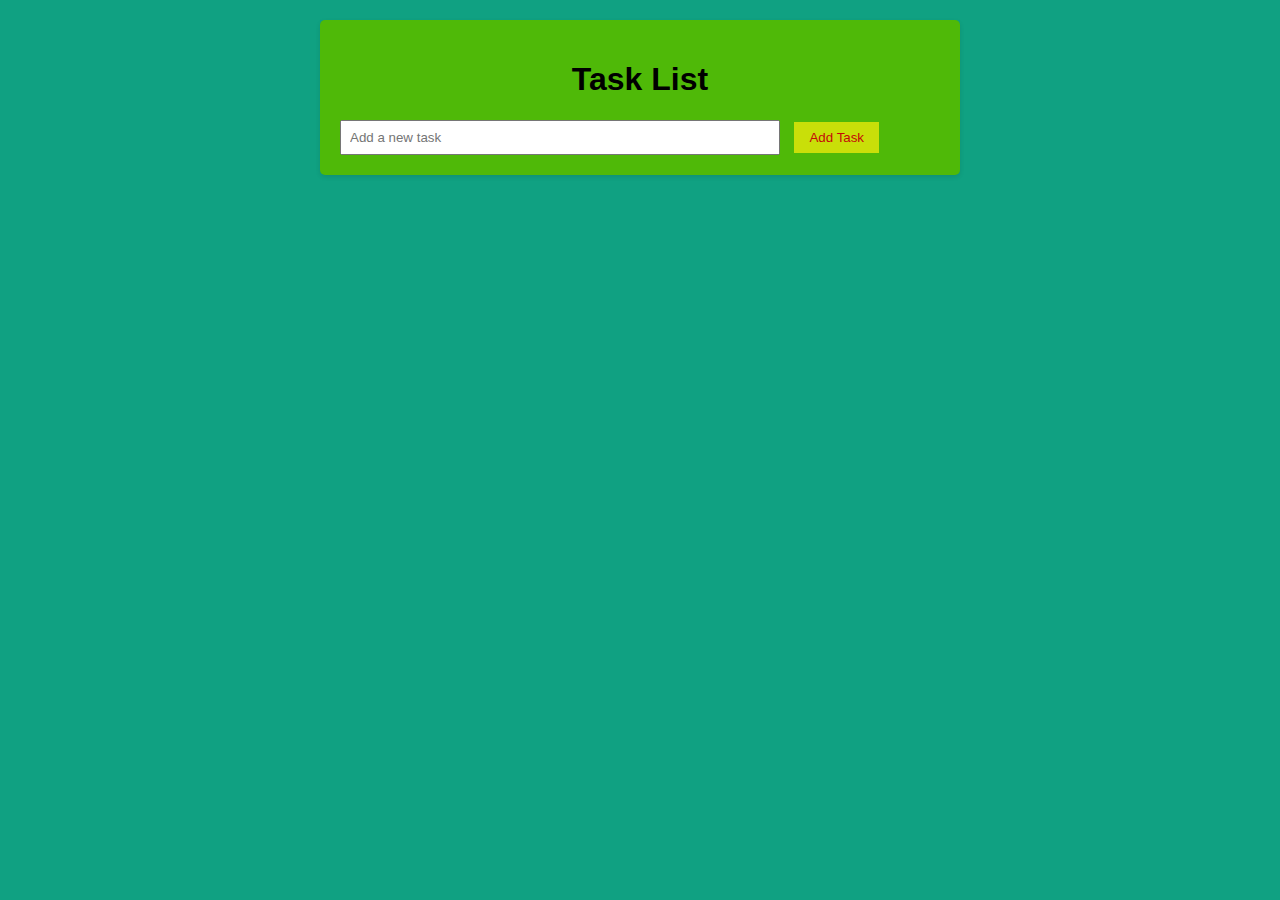
<file: to do it/index.html>
<!DOCTYPE html>
<html lang="en">
<head>
    <meta charset="UTF-8">
    <meta name="viewport" content="width=device-width, initial-scale=1.0">
    <title>Task List Application</title>
    <link rel="stylesheet" href="styles.css">
</head>
<body>
    <div class="container">
        <h1>Task List</h1>
        <ul id="task-list"></ul>
        <input type="text" id="new-task" placeholder="Add a new task">
        <button id="add-task">Add Task</button>
    </div>
    <script src="app.js"></script>
</body>
</html>
</file>
<file: to do it/styles.css>
body {
    font-family: Arial, sans-serif;
    background-color: #10a182;
    margin: 0;
    padding: 0;
}

.container {
    max-width: 600px;
    margin: 20px auto;
    padding: 20px;
    background: #4fb908;
    border-radius: 5px;
    box-shadow: 0 2px 5px rgba(0, 0, 0, 0.1);
}

h1 {
    text-align: center;
}

ul {
    list-style-type: none;
    padding: 0;
}

li {
    padding: 10px;
    border-bottom: 1px solid #f70404;
}

input[type="text"] {
    width: 70%;
    padding: 8px;
    margin-right: 10px;
}

button {
    padding: 8px 15px;
    background: #c9df09;
    color: #c40808;
    border: none;
    cursor: pointer;
}
</file>
